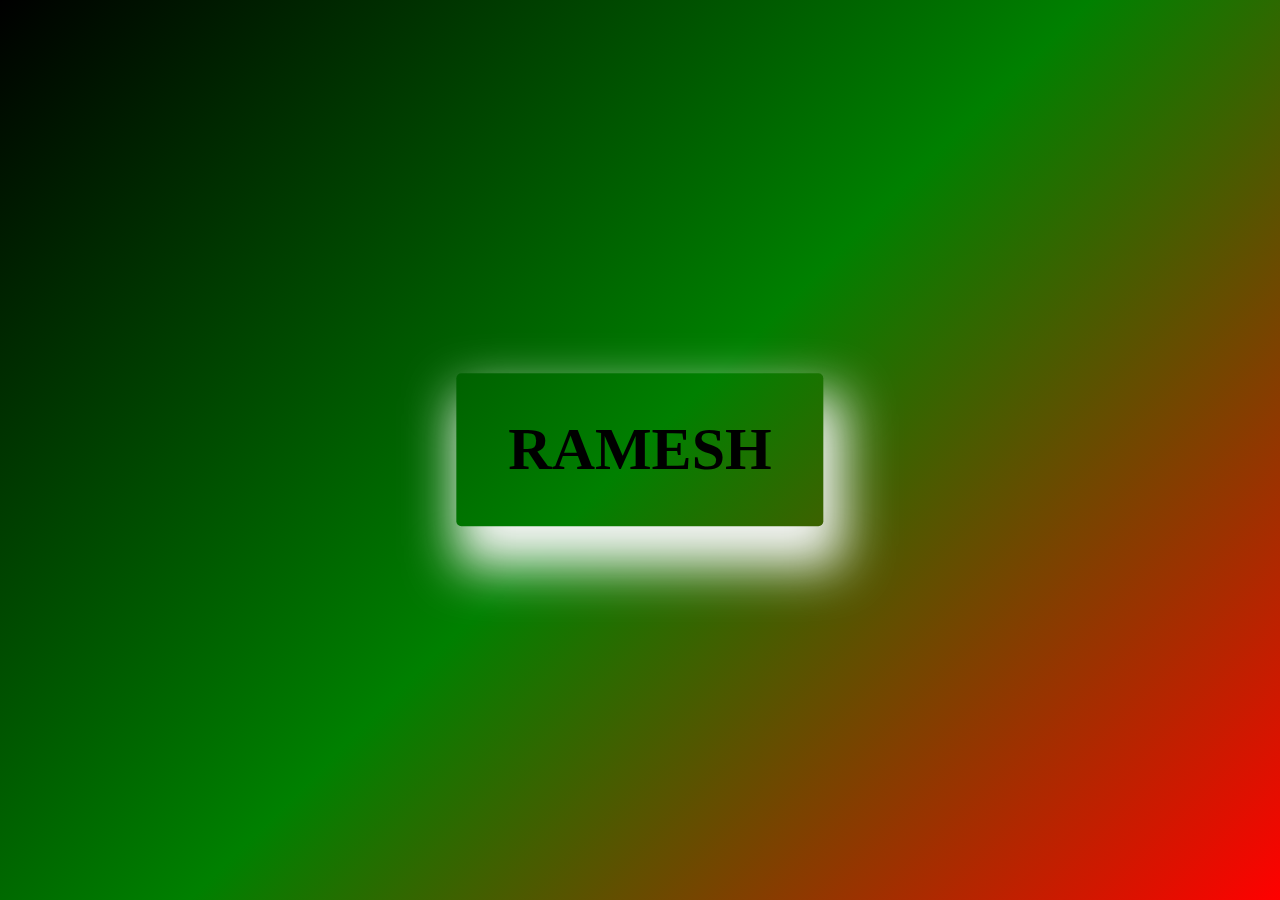
<file: Animation/index.html>
<!DOCTYPE html>
<html lang="en">
<head>
    <meta charset="UTF-8">
    <meta name="viewport" content="width=device-width, initial-scale=1.0">
    <title>Animation</title>
    <link rel="stylesheet" href="style.css">
</head>
<body><center>
    <h1>RAMESH</h1>
</center>
</body>
</html>
</file>
<file: Animation/style.css>
body{
   background :linear-gradient(-45deg,blue, yellow, red, green, black) ;
   background-size: 200% 200%;
   background-repeat: no-repeat;
   background-attachment: fixed;
   animation:blink 5s infinite;
   height: 100%;
   


}
@keyframes blink{
    0%{
        background-position: 0% 50%;
    }
    25%{
        background-position: 50% 100%;
    }
    50%{
        background-position: 100% 75%;
    }
    75%{
        background-position:75% 50% ;
    }
    100%{
        background-position: 50% 0%;
    }

}
center{
    font-size: 30px; 
    border: 2px solid transparent;
    box-shadow:10px 30px 50px 10px whitesmoke ;
    position:absolute;
    top: 50%;
    left: 50%;
    transform:translate(-50%,-50%) ;
    padding-left: 50px;
    padding-right: 50px;
    border-radius: 5px;
  
    

}
</file>
